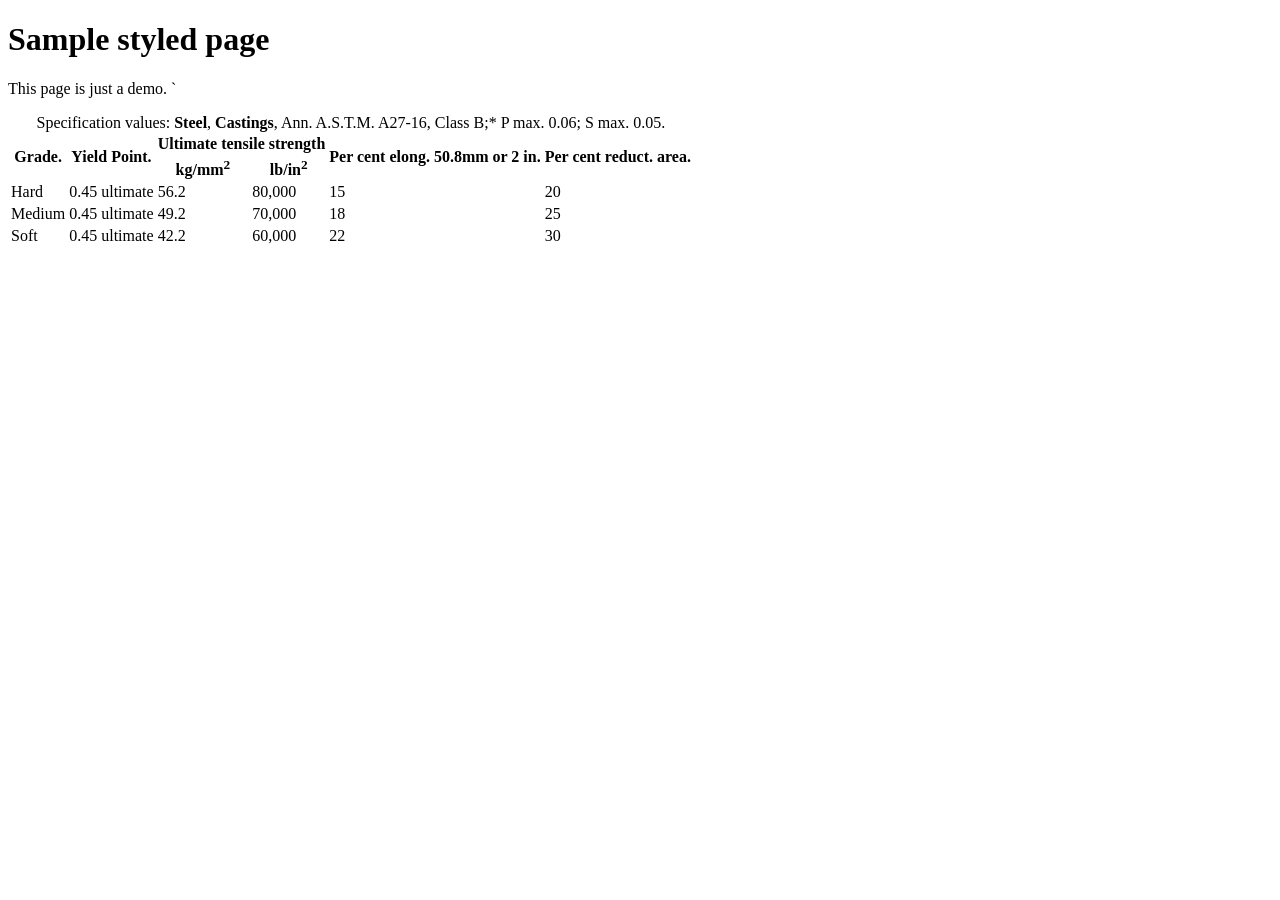
<file: html/sampleHTML5.html>
<!DOCTYPE html>
<html>
    <head>
        <title>Sample styled page</title>
        <style>
            body {
                background: none;
                color: black;
            }</style>
    </head>
    <body>
        <h1 onmouseover="bgChange(this.style.backgroundColor)">Sample styled page</h1>
        <p>This page is just a demo. `
        <table>
            <caption>Specification values: <b>Steel</b>, <b>Castings</b>, Ann. A.S.T.M. A27-16,
                Class B;* P max. 0.06; S max. 0.05.</caption>
            <tr>
                <th rowspan=2>Grade. 
                <th rowspan=2>Yield Point. 
                <th colspan=2>Ultimate tensile strength 
                <th rowspan=2>Per cent elong. 50.8mm or 2 in. 
                <th rowspan=2>Per cent reduct. area. 
            <tr>
                <th>kg/mm<sup>2</sup>
                <th>lb/in<sup>2</sup>
            <tr>
                <td>Hard 
                <td>0.45 ultimate
                <td>56.2
                <td>80,000 
                <td>15
                <td>20 
            <tr>
                <td>Medium 
                <td>0.45 ultimate 
                <td>49.2 
                <td>70,000 
                <td>18
                <td>25 
            <tr>
                <td>Soft
                <td>0.45 ultimate
                <td>42.2
                <td>60,000
                <td>22
                <td>30 
        </table>
        <script>
            function bgChange(bg) {
                document.body.style.background = bg;
            }
            let node = document.getElementsByTagName("td");
            var i;
            for (i = 0; i < node.length; i++) {
                node[i].addEventListener("mouseover", function (event) {
                    event.target.style.color = "orange";
                });
            }</script>
    </body>
</html>
</file>
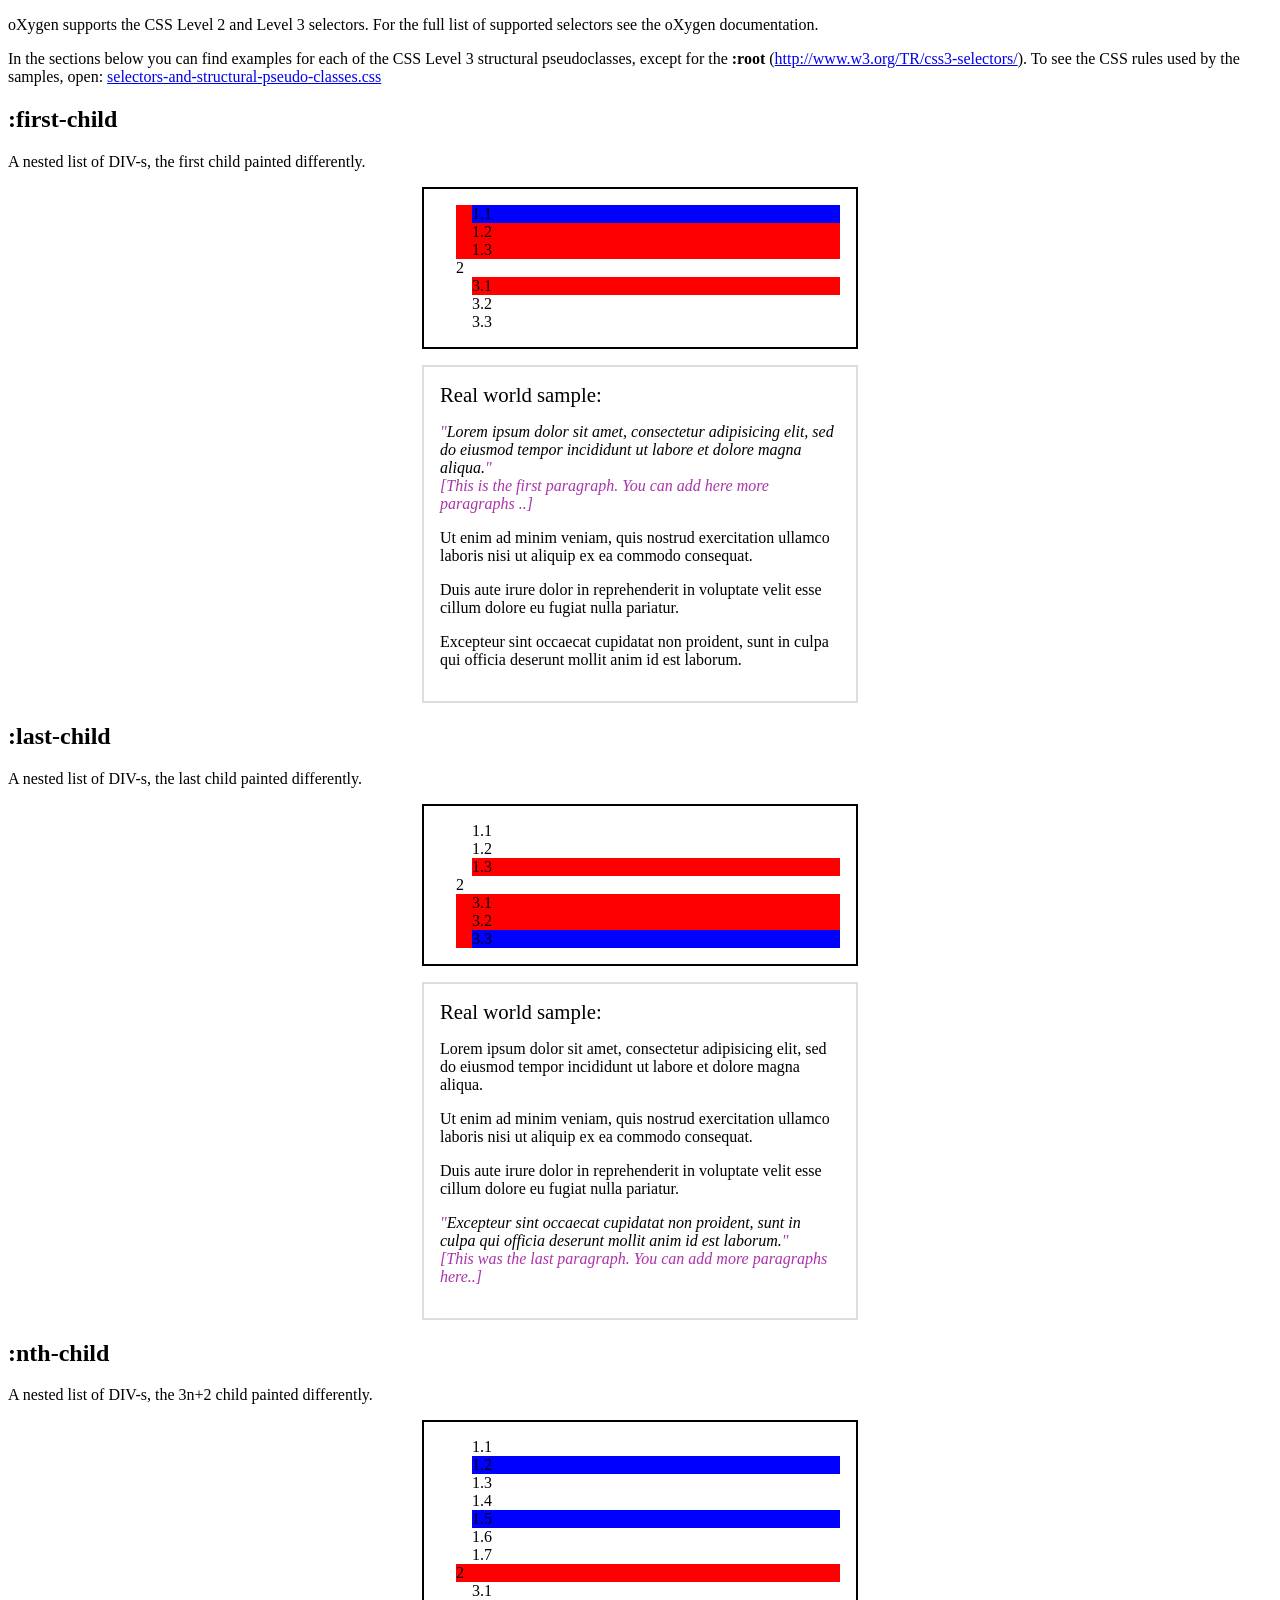
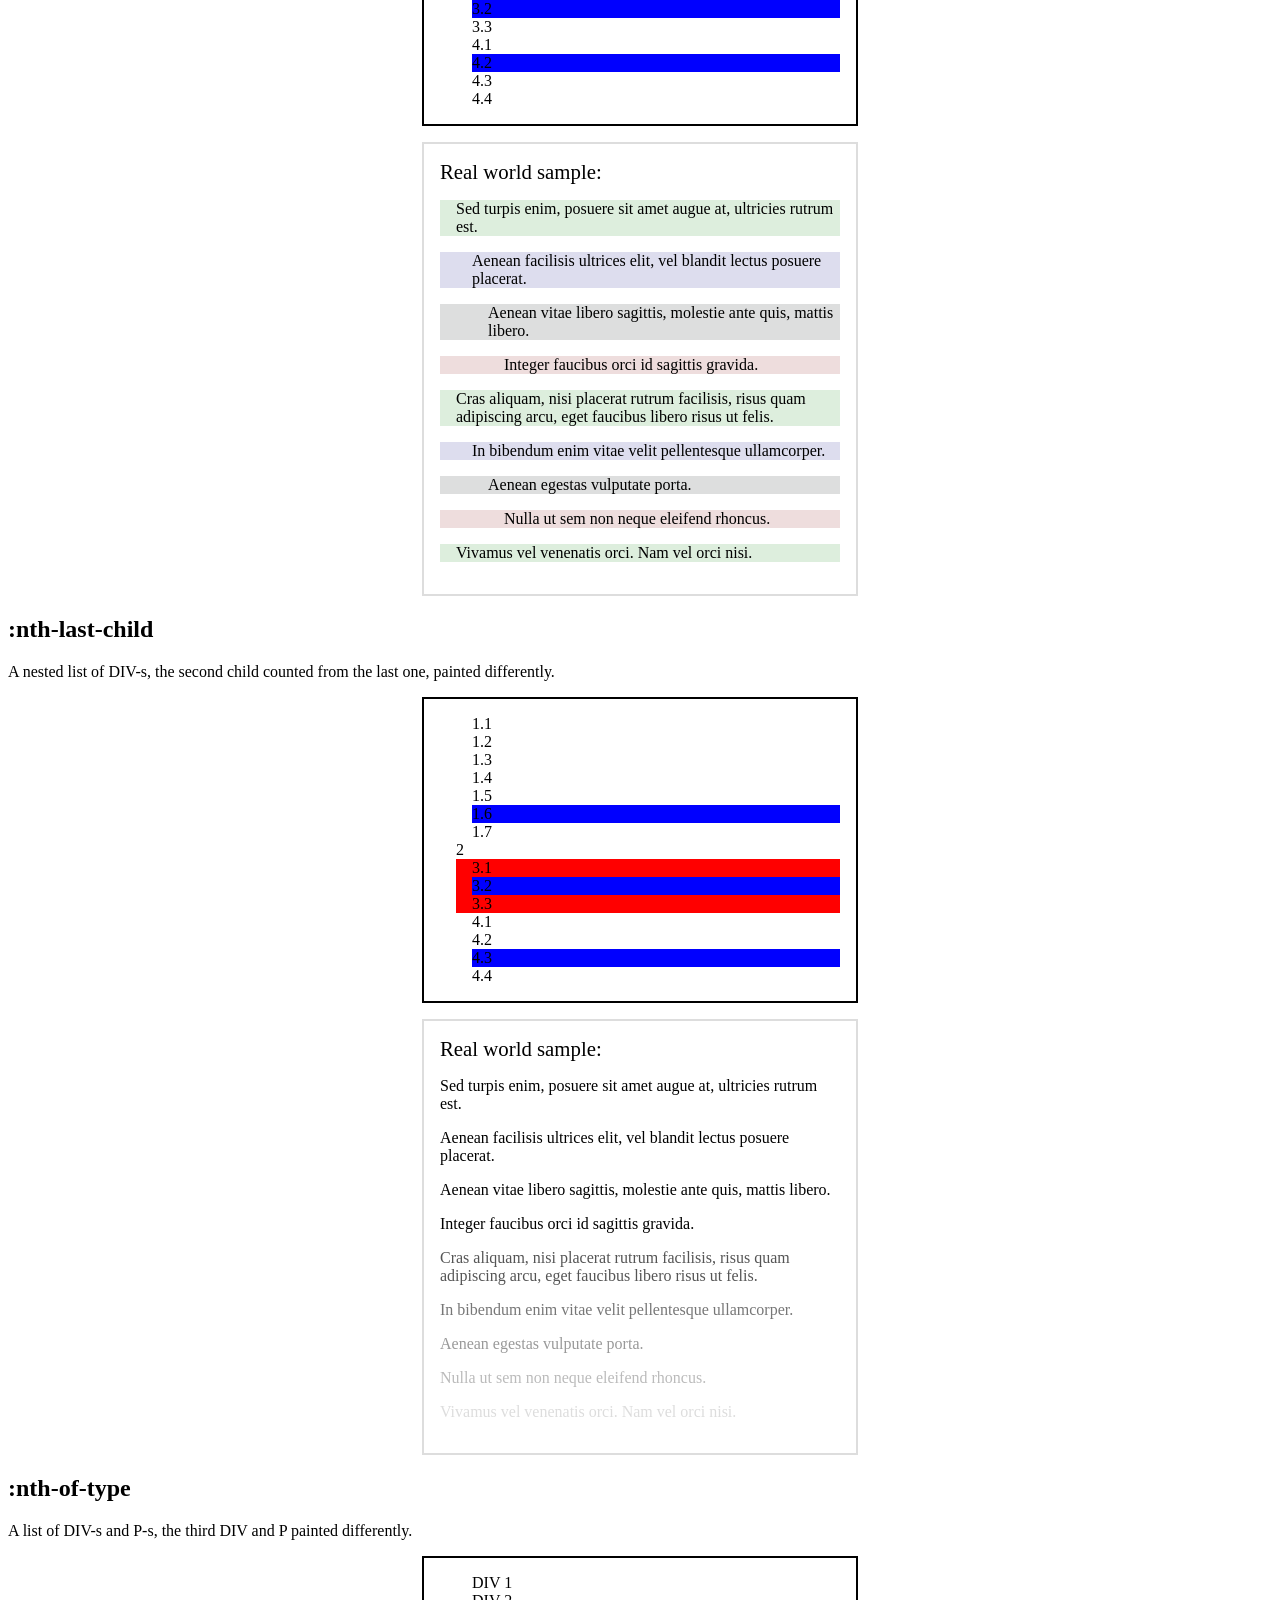
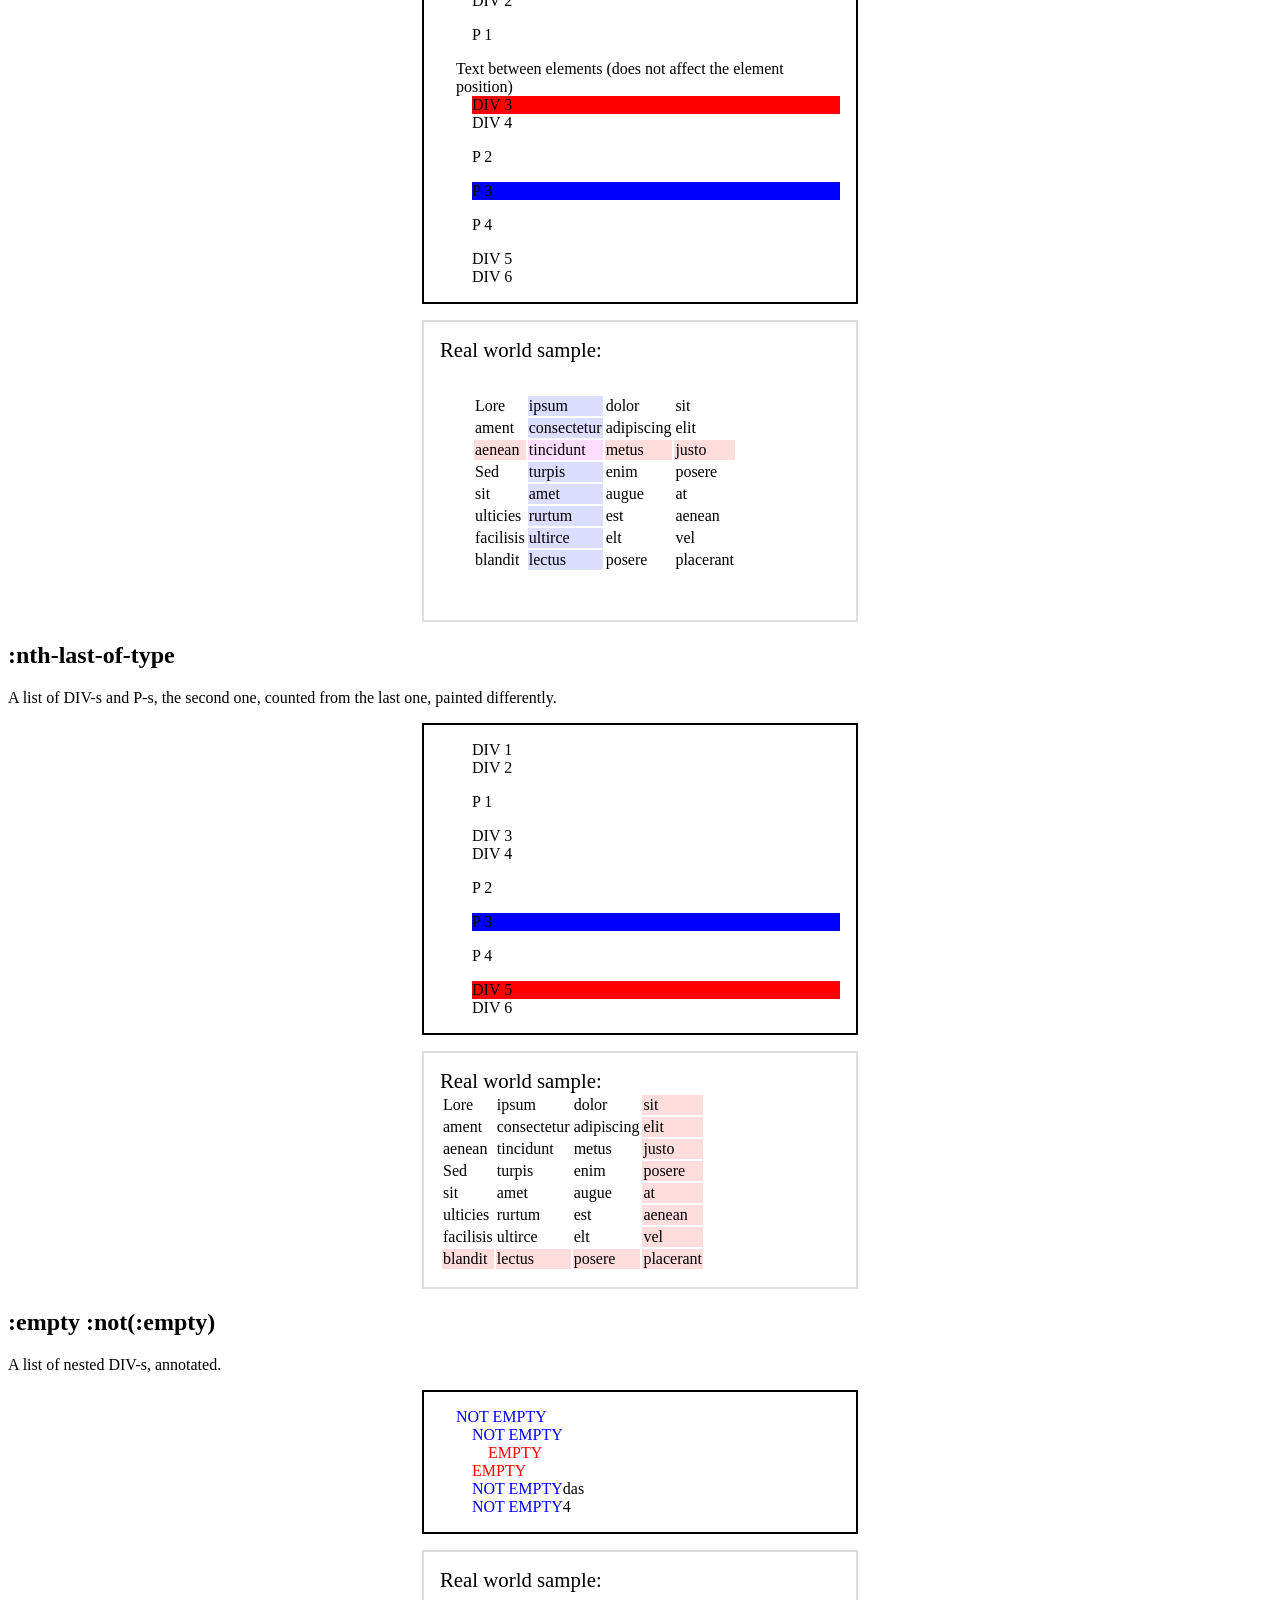
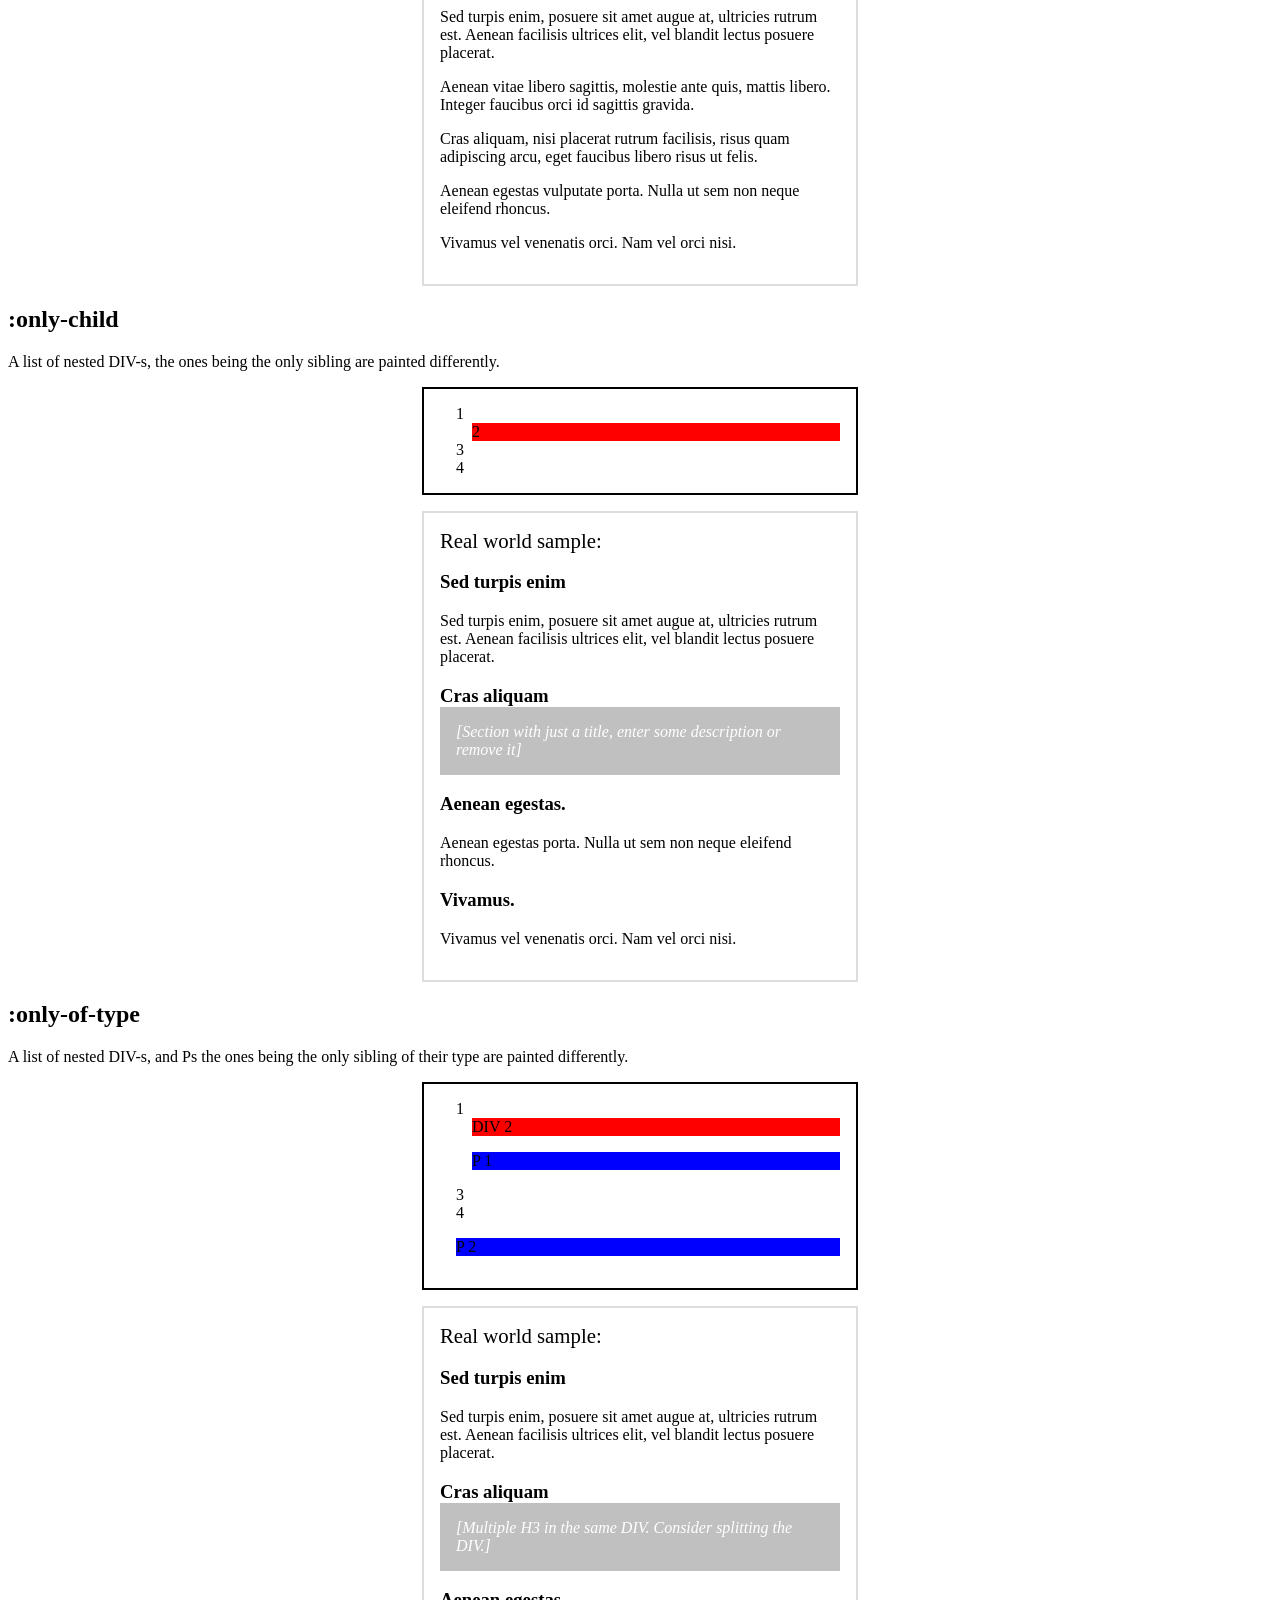
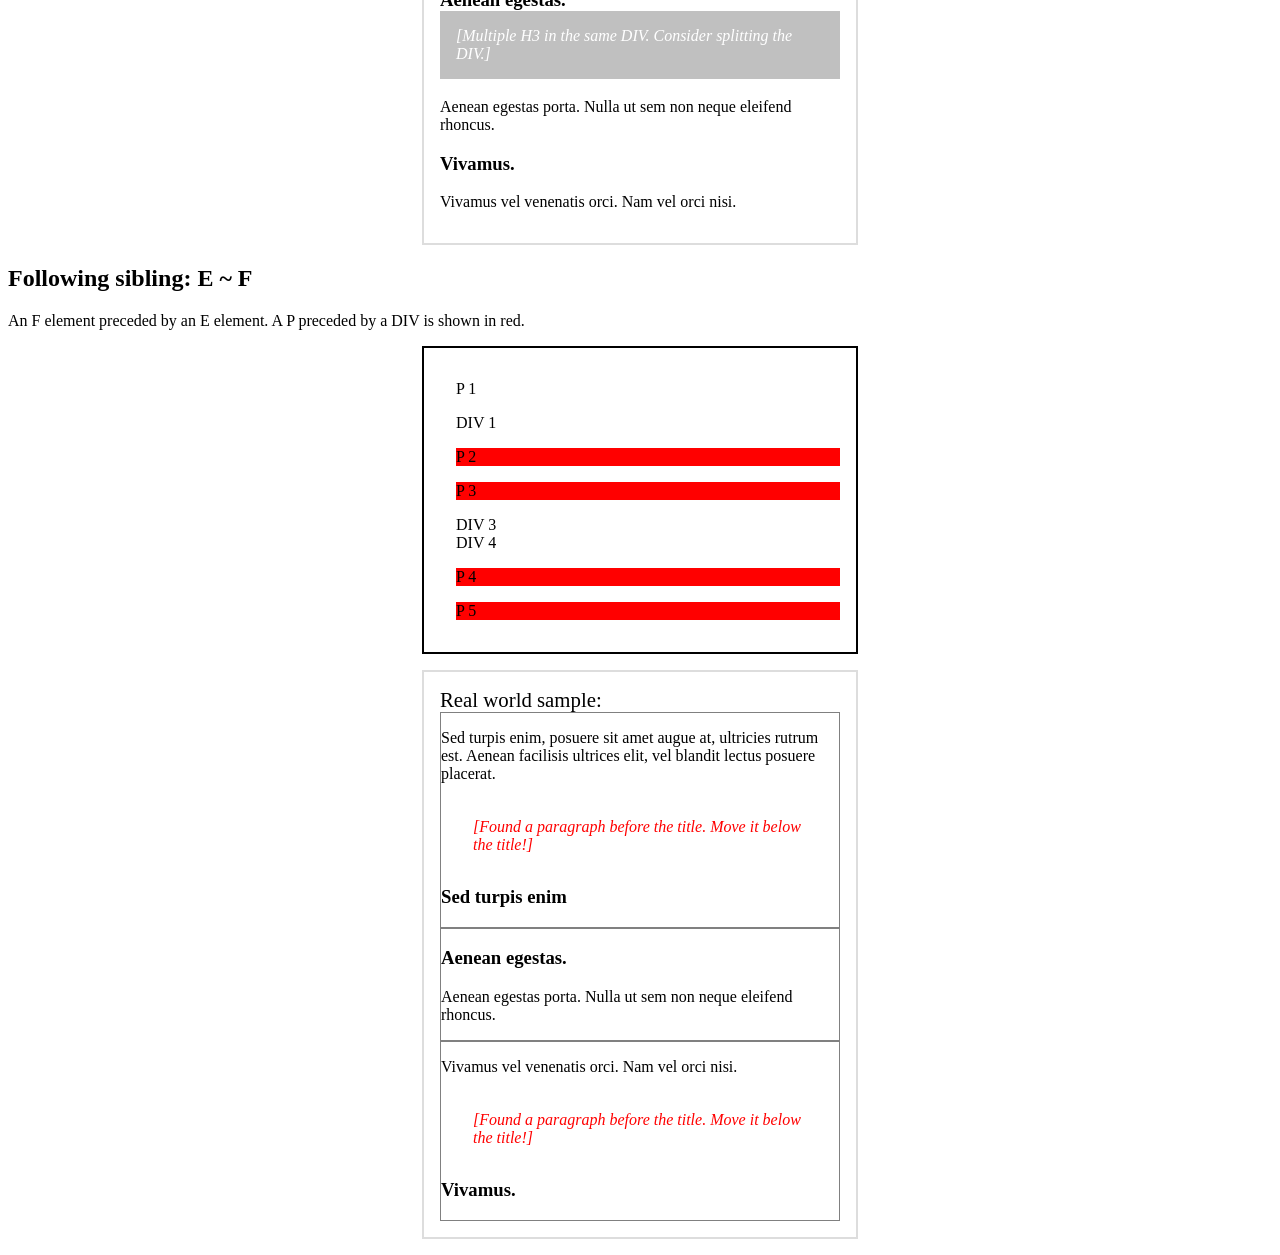
<file: css/css-author/CSS3-selectors-and-structural-pseudo-classes.html>
<?xml version="1.0" encoding="UTF-8"?>
<?xml-stylesheet type="text/css" href="CSS3-selectors-and-structural-pseudo-classes.css"?>
<!DOCTYPE html>
<html xmlns="http://www.w3.org/1999/xhtml">
    <head>
        <title>Showcase for the CSS Level 3 selectors and structural pseudo-classes supported in the
            Author visual mode.</title>
        <link rel="stylesheet" type="text/css" href="CSS3-selectors-and-structural-pseudo-classes.css" />
    </head>
    <body>
        <p>oXygen supports the CSS Level 2 and Level 3 selectors. For the full list of supported
            selectors see the oXygen documentation.</p>
        <p>In the sections below you can find examples for each of the CSS Level 3 structural
            pseudoclasses, except for the <b>:root</b> (<a
                href="http://www.w3.org/TR/css3-selectors/"
            >http://www.w3.org/TR/css3-selectors/</a>). To see the CSS rules used by the samples,
            open: <a href="selectors-and-structural-pseudo-classes.css">selectors-and-structural-pseudo-classes.css</a></p>
        <section id="first-child">
            <h1>:first-child</h1>
            <p>A nested list of DIV-s, the first child painted differently.</p>
            <div class="sample">
                <div>
                    <div>1.1</div>
                    <div>1.2</div>
                    <div>1.3</div>
                </div>
                <div>2</div>
                <div>
                    <div>3.1</div>
                    <div>3.2</div>
                    <div>3.3</div>
                </div>
            </div>
            <div class="rws">
                <p>Lorem ipsum dolor sit amet, consectetur adipisicing elit, sed do eiusmod tempor
                    incididunt ut labore et dolore magna aliqua.</p>
                <p>Ut enim ad minim veniam, quis nostrud exercitation ullamco laboris nisi ut
                    aliquip ex ea commodo consequat. </p>
                <p>Duis aute irure dolor in reprehenderit in voluptate velit esse cillum dolore eu
                    fugiat nulla pariatur. </p>
                <p>Excepteur sint occaecat cupidatat non proident, sunt in culpa qui officia
                    deserunt mollit anim id est laborum.</p>
            </div>
        </section>
        <section id="last-child">
            <h1>:last-child</h1>
            <p>A nested list of DIV-s, the last child painted differently.</p>
            <div class="sample">
                <div>
                    <div>1.1</div>
                    <div>1.2</div>
                    <div>1.3</div>
                </div>
                <div>2</div>
                <div>
                    <div>3.1</div>
                    <div>3.2</div>
                    <div>3.3</div>
                </div>
            </div>
            <div class="rws">
                <p>Lorem ipsum dolor sit amet, consectetur adipisicing elit, sed do eiusmod tempor
                    incididunt ut labore et dolore magna aliqua.</p>
                <p>Ut enim ad minim veniam, quis nostrud exercitation ullamco laboris nisi ut
                    aliquip ex ea commodo consequat. </p>
                <p>Duis aute irure dolor in reprehenderit in voluptate velit esse cillum dolore eu
                    fugiat nulla pariatur. </p>
                <p>Excepteur sint occaecat cupidatat non proident, sunt in culpa qui officia
                    deserunt mollit anim id est laborum.</p>
            </div>
        </section>
        <section id="nth-child">
            <h1>:nth-child</h1>
            <p>A nested list of DIV-s, the 3n+2 child painted differently.</p>
            <div class="sample">
                <div>
                    <div>1.1</div>
                    <div>1.2</div>
                    <div>1.3</div>
                    <div>1.4</div>
                    <div>1.5</div>
                    <div>1.6</div>
                    <div>1.7</div>
                </div>
                <div>2</div>
                <div>
                    <div>3.1</div>
                    <div>3.2</div>
                    <div>3.3</div>
                </div>
                <div>
                    <div>4.1</div>
                    <div>4.2</div>
                    <div>4.3</div>
                    <div>4.4</div>
                </div>
            </div>
            <div class="rws">
                <p>Sed turpis enim, posuere sit amet augue at, ultricies rutrum est. </p>
                <p>Aenean facilisis ultrices elit, vel blandit lectus posuere placerat. </p>
                <p>Aenean vitae libero sagittis, molestie ante quis, mattis libero. </p>
                <p>Integer faucibus orci id sagittis gravida.</p>
                <p>Cras aliquam, nisi placerat rutrum facilisis, risus quam adipiscing arcu, eget
                    faucibus libero risus ut felis. </p>
                <p>In bibendum enim vitae velit pellentesque ullamcorper. </p>
                <p>Aenean egestas vulputate porta. </p>
                <p>Nulla ut sem non neque eleifend rhoncus. </p>
                <p>Vivamus vel venenatis orci. Nam vel orci nisi. </p>
            </div>
        </section>
        <section id="nth-last-child">
            <h1>:nth-last-child</h1>
            <p>A nested list of DIV-s, the second child counted from the last one, painted
                differently.</p>
            <div class="sample">
                <div>
                    <div>1.1</div>
                    <div>1.2</div>
                    <div>1.3</div>
                    <div>1.4</div>
                    <div>1.5</div>
                    <div>1.6</div>
                    <div>1.7</div>
                </div>
                <div>2</div>
                <div>
                    <div>3.1</div>
                    <div>3.2</div>
                    <div>3.3</div>
                </div>
                <div>
                    <div>4.1</div>
                    <div>4.2</div>
                    <div>4.3</div>
                    <div>4.4</div>
                </div>
            </div>
            <div class="rws">
                <p>Sed turpis enim, posuere sit amet augue at, ultricies rutrum est. </p>
                <p>Aenean facilisis ultrices elit, vel blandit lectus posuere placerat. </p>
                <p>Aenean vitae libero sagittis, molestie ante quis, mattis libero. </p>
                <p>Integer faucibus orci id sagittis gravida.</p>
                <p>Cras aliquam, nisi placerat rutrum facilisis, risus quam adipiscing arcu, eget
                    faucibus libero risus ut felis. </p>
                <p>In bibendum enim vitae velit pellentesque ullamcorper. </p>
                <p>Aenean egestas vulputate porta. </p>
                <p>Nulla ut sem non neque eleifend rhoncus. </p>
                <p>Vivamus vel venenatis orci. Nam vel orci nisi. </p>
            </div>
        </section>
        <section id="nth-of-type">
            <h1>:nth-of-type</h1>
            <p>A list of DIV-s and P-s, the third DIV and P painted differently.</p>
            <div class="sample">
                <div>
                    <div>DIV 1</div>
                    <div>DIV 2</div>
                    <p>P 1</p> Text between elements (does not affect the element position) <div>DIV
                        3</div>
                    <div>DIV 4</div>
                    <p>P 2</p>
                    <p>P 3</p>
                    <p>P 4</p>
                    <div>DIV 5</div>
                    <div>DIV 6</div>
                </div>
            </div>
            <div class="rws">
                <table>
                    <tr><td>Lore</td><td>ipsum</td><td>dolor</td><td>sit</td></tr>
                    <tr><td>ament</td><td>consectetur</td><td>adipiscing</td><td>elit</td></tr>
                    <tr><td>aenean</td><td>tincidunt</td><td>metus</td><td>justo</td></tr>
                    <tr><td>Sed</td><td>turpis</td><td>enim</td><td>posere</td></tr>
                    <tr><td>sit</td><td>amet</td><td>augue</td><td>at</td></tr>
                    <tr><td>ulticies</td><td>rurtum</td><td>est</td><td>aenean</td></tr>
                    <tr><td>facilisis</td><td>ultirce</td><td>elt</td><td>vel </td></tr>
                    <tr><td>blandit</td><td>lectus</td><td>posere</td><td>placerant</td></tr>
                </table>
            </div>
        </section>
        <section id="nth-last-of-type">
            <h1>:nth-last-of-type</h1>
            <p>A list of DIV-s and P-s, the second one, counted from the last one, painted
                differently.</p>
            <div class="sample">
                <div>
                    <div>DIV 1</div>
                    <div>DIV 2</div>
                    <p>P 1</p>
                    <div>DIV 3</div>
                    <div>DIV 4</div>
                    <p>P 2</p>
                    <p>P 3</p>
                    <p>P 4</p>
                    <div>DIV 5</div> 
                    <div>DIV 6</div>
                </div>
            </div>
            <div class="rws">
                <table>
                    <tr>
                        <td>Lore</td>
                        <td>ipsum</td>
                        <td>dolor</td>
                        <td>sit</td>
                    </tr>
                    <tr>
                        <td>ament</td>
                        <td>consectetur</td>
                        <td>adipiscing</td>
                        <td>elit</td>
                    </tr>
                    <tr>
                        <td>aenean</td>
                        <td>tincidunt</td>
                        <td>metus</td>
                        <td>justo</td>
                    </tr>
                    <tr>
                        <td>Sed</td>
                        <td>turpis</td>
                        <td>enim</td>
                        <td>posere</td>
                    </tr>
                    <tr>
                        <td>sit</td>
                        <td>amet</td>
                        <td>augue</td>
                        <td>at</td>
                    </tr>
                    <tr>
                        <td>ulticies</td>
                        <td>rurtum</td>
                        <td>est</td>
                        <td>aenean</td>
                    </tr>
                    <tr>
                        <td>facilisis</td>
                        <td>ultirce</td>
                        <td>elt</td>
                        <td>vel </td>
                    </tr>
                    <tr>
                        <td>blandit</td>
                        <td>lectus</td>
                        <td>posere</td>
                        <td>placerant</td>
                    </tr>
                </table>
            </div>
        </section>
        <section id="empty">
            <h1>:empty :not(:empty)</h1>
            <p>A list of nested DIV-s, annotated.</p>
            <div class="sample">
                <div>
                    <div>
                        <div></div>
                    </div>
                    <div><!-- --></div>
                    <div>das</div>
                    <div>4</div>
                </div>
            </div>
            <div class="rws">
                <p>Sed turpis enim, posuere sit amet augue at, ultricies rutrum est. Aenean
                    facilisis ultrices elit, vel blandit lectus posuere placerat. </p>
                <p>Aenean vitae libero sagittis, molestie ante quis, mattis libero. Integer faucibus
                    orci id sagittis gravida.</p>
                <p/>
                <p>Cras aliquam, nisi placerat rutrum facilisis, risus quam adipiscing arcu, eget
                    faucibus libero risus ut felis. </p>
                <p/>
                <p>Aenean egestas vulputate porta. Nulla ut sem non neque eleifend rhoncus. </p>
                <p>Vivamus vel venenatis orci. Nam vel orci nisi.</p>
            </div>
        </section>
        <section id="only-child">
            <h1>:only-child</h1>
            <p>A list of nested DIV-s, the ones being the only sibling are painted differently.</p>
            <div class="sample">
                <div>1</div>
                <div>
                    <div>2</div>
                </div>
                <div>3</div>
                <div>4</div>
            </div>
            <div class="rws">
                <div>
                    <h3>Sed turpis enim</h3>
                    <p>Sed turpis enim, posuere sit amet augue at, ultricies rutrum est. Aenean
                        facilisis ultrices elit, vel blandit lectus posuere placerat.</p>
                </div>
                <div>
                    <h3>Cras aliquam</h3>
                </div>
                <div>
                    <h3>Aenean egestas.</h3>
                    <p>Aenean egestas porta. Nulla ut sem non neque eleifend rhoncus.</p>
                </div>
                <div>
                    <h3>Vivamus.</h3>
                    <p>Vivamus vel venenatis orci. Nam vel orci nisi.</p>                    
                </div>
            </div>            
        </section>
        <section id="only-of-type">
            <h1>:only-of-type</h1>
            <p>A list of nested DIV-s, and Ps the ones being the only sibling of their type are
                painted differently.</p>
            <div class="sample">
                <div>1</div>
                <div>
                    <div>DIV 2</div>
                    <p>P 1</p>
                </div>
                <div>3</div>
                <div>4</div>
                <p>P 2</p>
            </div>
            <div class="rws">
                <div>
                    <h3>Sed turpis enim</h3>
                    <p>Sed turpis enim, posuere sit amet augue at, ultricies rutrum est. Aenean
                        facilisis ultrices elit, vel blandit lectus posuere placerat.</p>
                </div>
                <div>
                    <h3>Cras aliquam</h3>
                    <h3>Aenean egestas.</h3>
                    <p>Aenean egestas porta. Nulla ut sem non neque eleifend rhoncus.</p>
                </div>
                <div>
                    <h3>Vivamus.</h3>
                    <p>Vivamus vel venenatis orci. Nam vel orci nisi.</p>                    
                </div>
            </div>            
        </section>
        <section id="following-sibling">
            <h1>Following sibling: E ~ F</h1>
            <p>An F element preceded by an E element. A P preceded by a DIV is shown in red.</p>
            <div class="sample">
                <p>P 1</p>
                <div>DIV 1</div>
                <p>P 2</p>
                <p>P 3</p>
                <div>DIV 3</div>
                <div>DIV 4</div>
                <p>P 4</p>
                <p>P 5</p>
            </div>
            <div class="rws">
                <div>
                    <p>Sed turpis enim, posuere sit amet augue at, ultricies rutrum est. Aenean
                        facilisis ultrices elit, vel blandit lectus posuere placerat.</p>
                    <h3>Sed turpis enim</h3>
                </div>
                <div>
                    <h3>Aenean egestas.</h3>
                    <p>Aenean egestas porta. Nulla ut sem non neque eleifend rhoncus.</p>
                </div>
                <div>
                    <p>Vivamus vel venenatis orci. Nam vel orci nisi.</p>                    
                    <h3>Vivamus.</h3>
                </div>
            </div>             
        </section>
        
    </body>
</html>
</file>
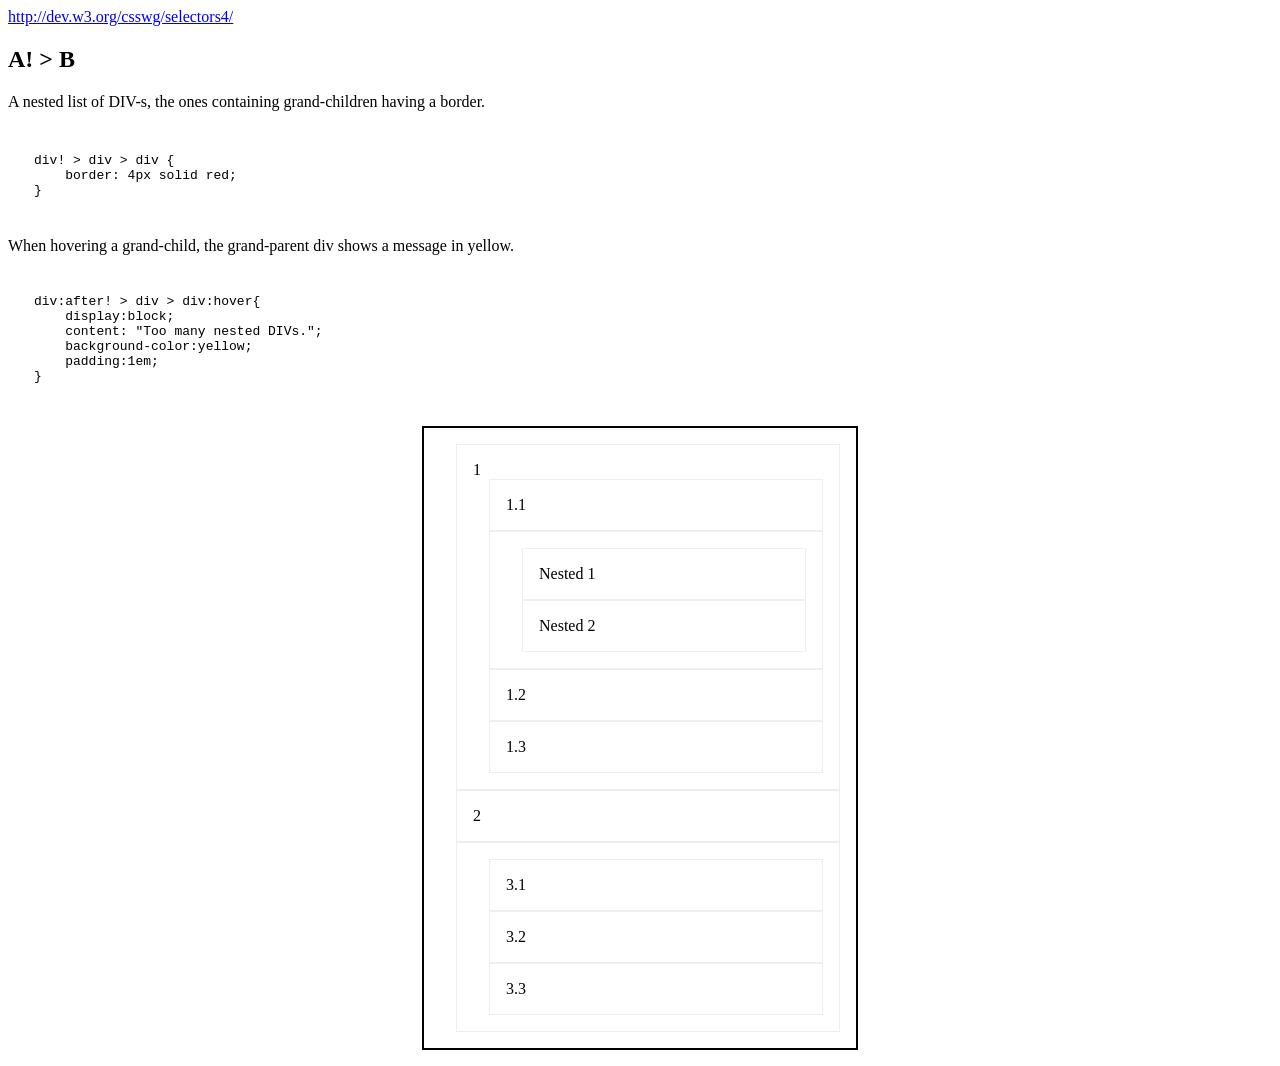
<file: css/css-author/CSS4-subject-selectors.html>
<?xml version="1.0" encoding="UTF-8"?>
<?xml-stylesheet type="text/css" href="CSS4-subject-selectors.css"?>
<!DOCTYPE html>
<html xmlns="http://www.w3.org/1999/xhtml">
    <head>
        <title>Showcase for the subject-selector defined in CSS Level 4</title>
        <link rel="stylesheet" type="text/css" href="CSS4-subject-selectors.css" />
    </head>
    <body><a href="http://dev.w3.org/csswg/selectors4/"
            >http://dev.w3.org/csswg/selectors4/</a><section id="subject"><h1>A! > B</h1><p>A nested
                list of DIV-s, the ones containing grand-children having a
            border.</p><pre>div! > div > div {
    border: 4px solid red;
}</pre>When hovering a
            grand-child, the grand-parent div shows a message in
                yellow.<pre>div:after! > div > div:hover{
    display:block;
    content: "Too many nested DIVs.";
    background-color:yellow;
    padding:1em;
}</pre><div
                class="sample">
                <div>1
                    <div>1.1</div><div>
                        <div>Nested 1</div>
                        <div>Nested 2</div>
                    </div><div>1.2</div><div>1.3</div></div><div>2</div><div>
                    <div>3.1</div>
                    <div>3.2</div>
                    <div>3.3</div>
                </div></div></section></body>
</html>
</file>
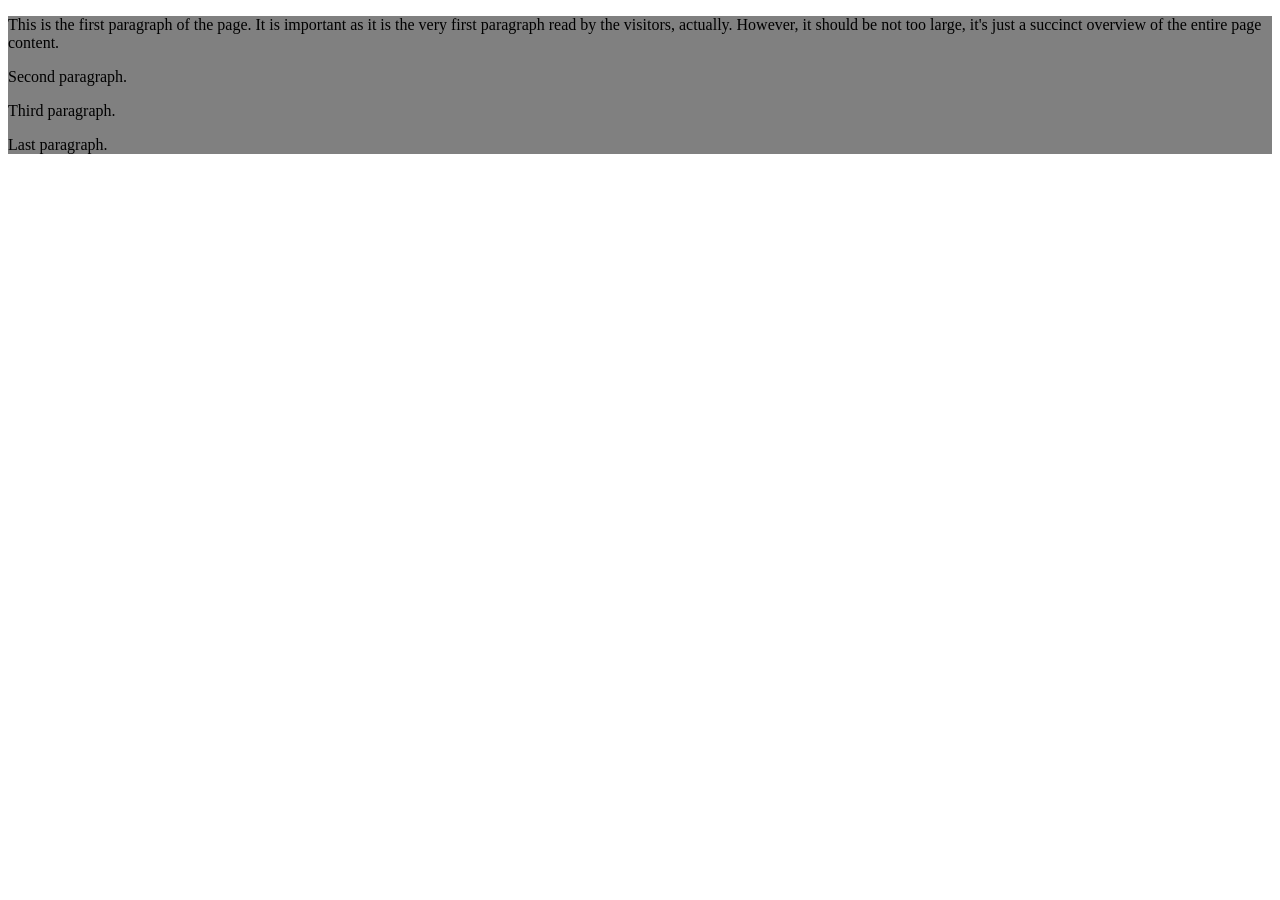
<file: html/schematron/bad.html>
<!DOCTYPE html>
<html>
    <head>
        <style>
			div {background:gray}
		</style>
        <title>
            Cute title
        </title>
        
    <body class=stnd-body>
        <div class=stnd-top>
            <!-- Top component -->
        </div>
        <div class=second-div>
            <p>
                This is the first paragraph of the page. 
                It is important as it is the very first paragraph read by the visitors, actually. 
                However, it should be not too large, it's just a succinct overview of the entire page content.
            <p>
                Second paragraph.
            <p>
                Third paragraph.
            <p>
                Last paragraph.
        </div>
</html>
</file>
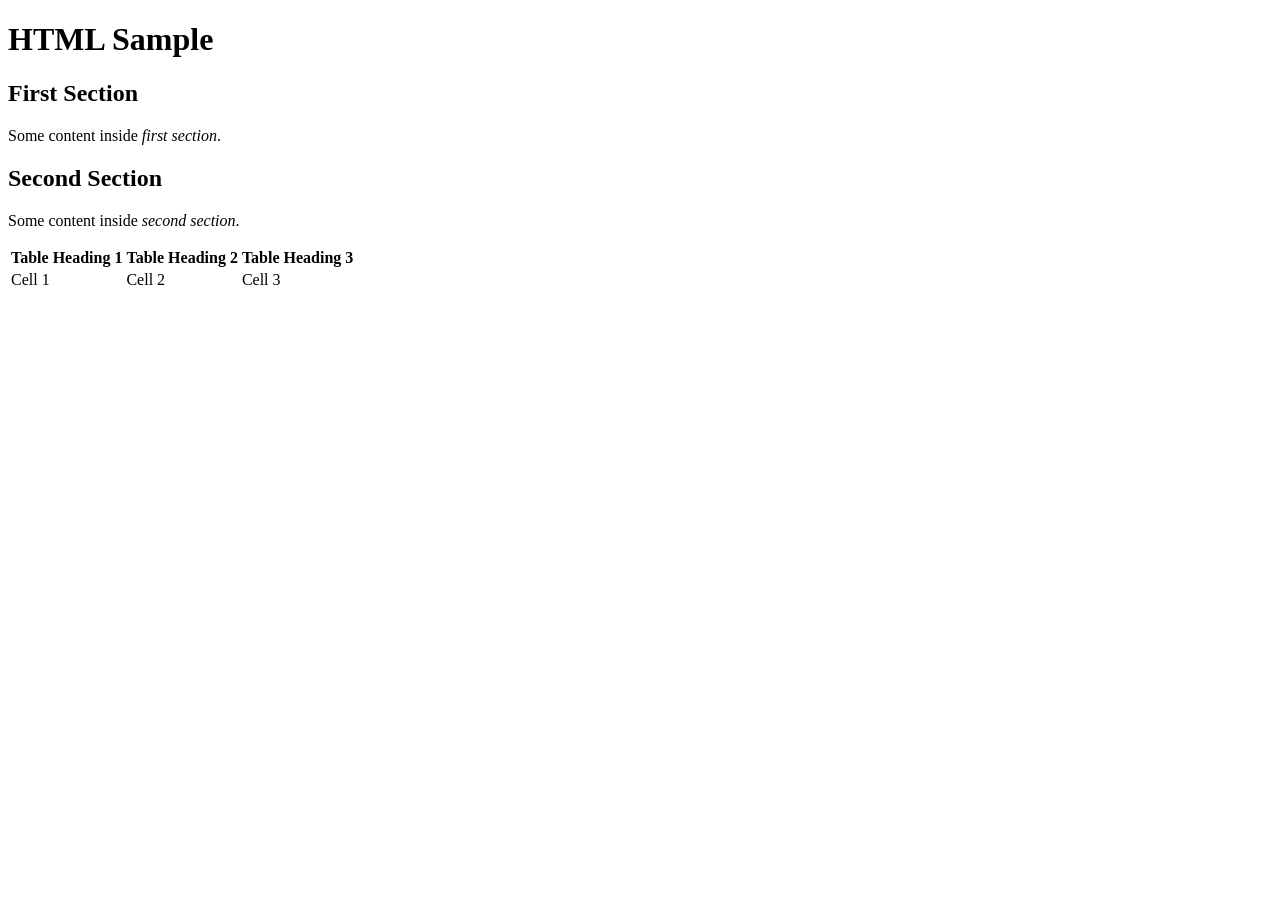
<file: dita-dynamic-conversions/html/topics/htmlToReference.html>
<!DOCTYPE html>
<html>
    <head>
        <title>sample</title>
    </head>
    <body>
        <h1>HTML Sample</h1>
        <h2>First Section</h2>
        <p>Some content inside <i>first section</i>.</p>
        <h2>Second Section</h2>
        <p id="para_id">Some content inside <i>second section</i>.</p>
        <table id="table">
            <tr>
                <th>Table Heading 1</th>
                <th>Table Heading 2</th>
                <th>Table Heading 3</th>
            </tr>
            <tr>
                <td>Cell 1</td>
                <td>Cell 2</td>
                <td>Cell 3</td>
            </tr>
        </table>
    </body>
</html>
</file>
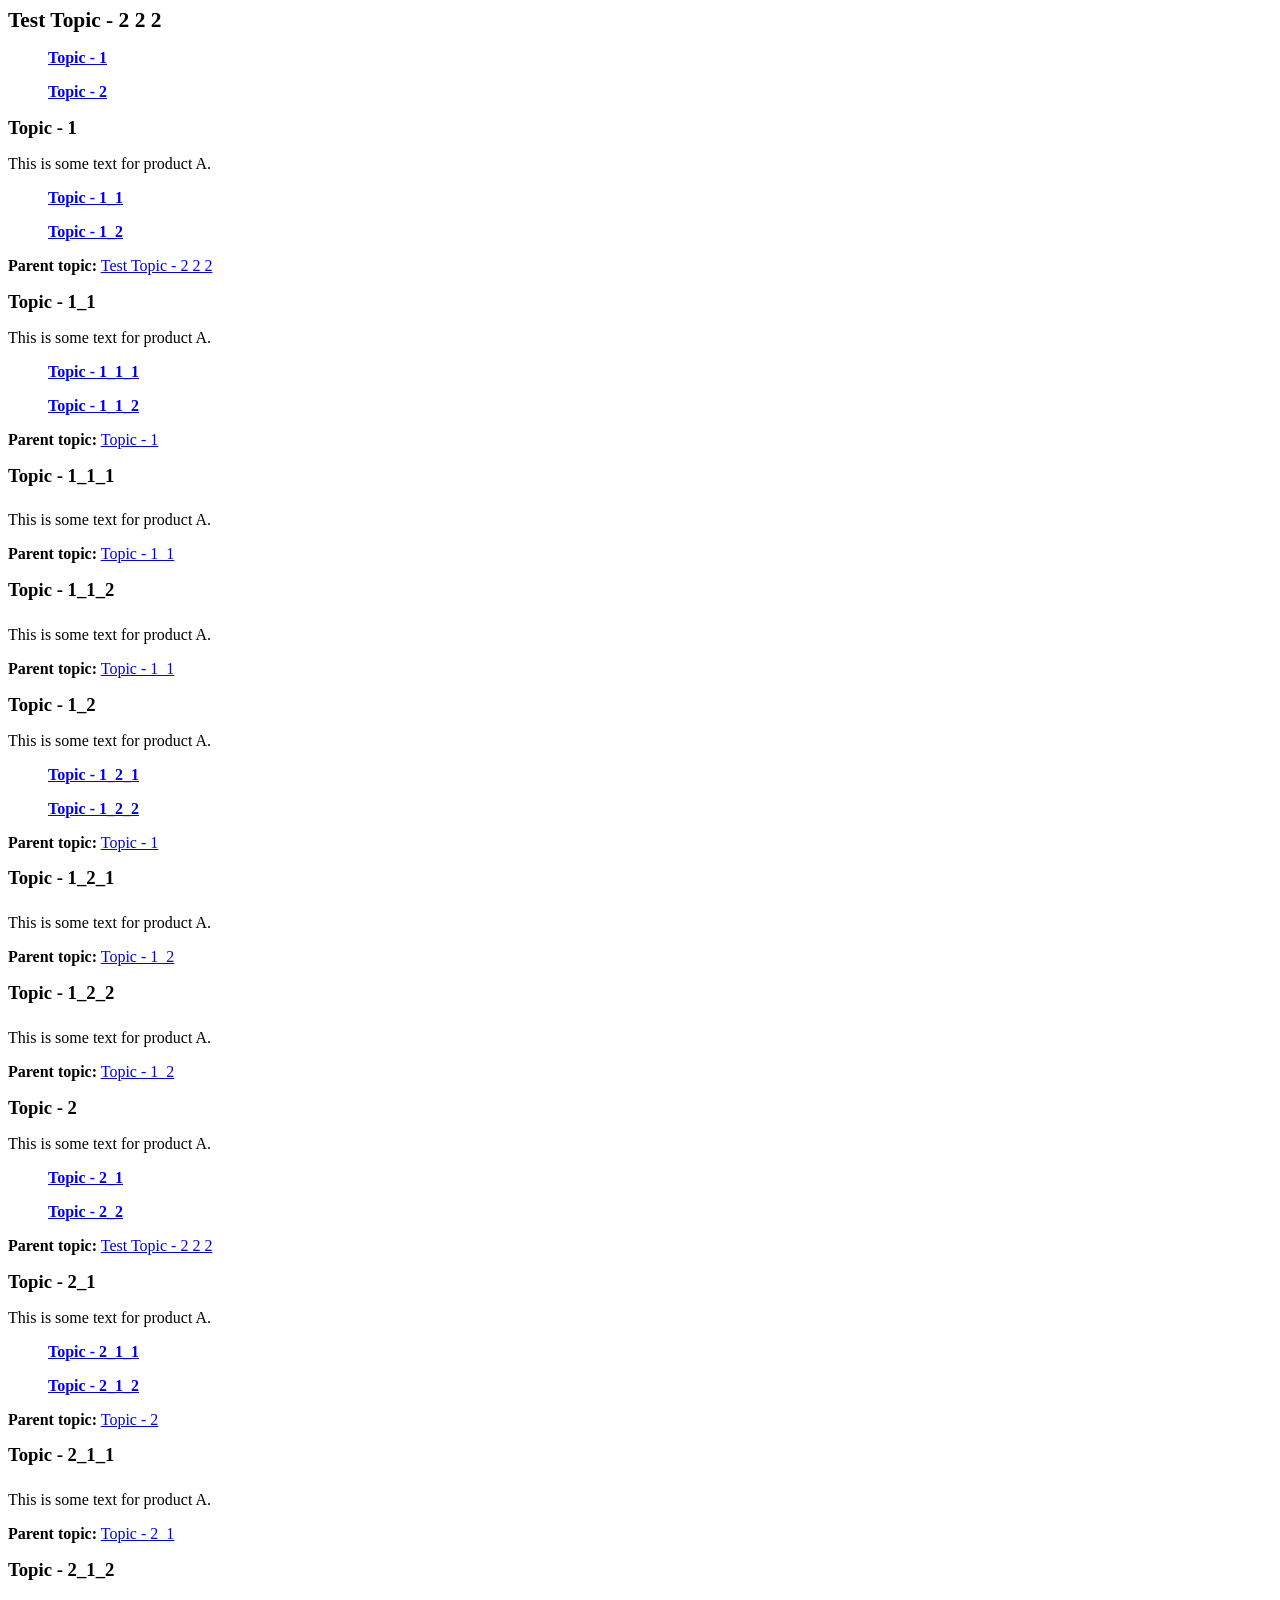
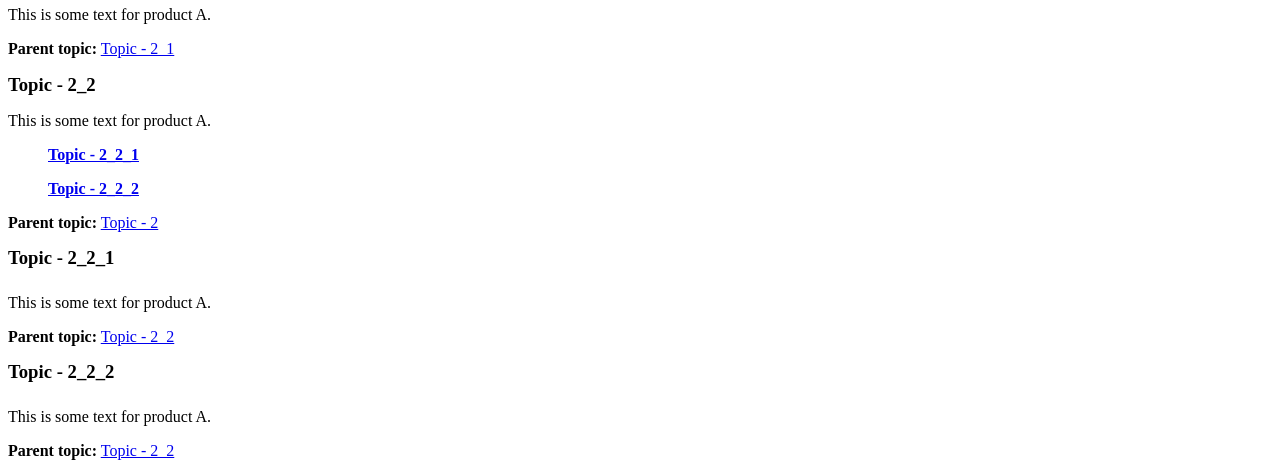
<file: dita/3903/out/html5/topic.html>
<!DOCTYPE html
  SYSTEM "about:legacy-compat">
<html lang="en"><head><meta charset="UTF-8"><meta name="DC.rights.owner" content="(C) Copyright 2023"><meta name="copyright" content="(C) Copyright 2023"><meta name="generator" content="DITA-OT"><meta name="DC.type" content="topic"><meta name="DC.relation" scheme="URI" content="topic.html#id_1"><meta name="DC.relation" scheme="URI" content="topic.html#id_2"><meta name="DC.format" content="HTML5"><meta name="DC.identifier" content="root_topic_id"><title>Test Topic - 2 2 2</title><link rel="stylesheet" type="text/css" href="commonltr.css"></head><body id="root_topic_id"><main role="main"><article role="article" aria-labelledby="ariaid-title1">
  <h1 class="title topictitle1" id="ariaid-title1">Test Topic - 2 2 2</h1>
  <nav role="navigation" class="related-links"><ul class="ullinks"><li class="link ulchildlink"><strong><a href="topic.html#id_1">Topic - 1</a></strong><br></li><li class="link ulchildlink"><strong><a href="topic.html#id_2">Topic - 2</a></strong><br></li></ul></nav><article class="topic nested1" aria-labelledby="ariaid-title2" id="id_1">
    <h2 class="title topictitle2" id="ariaid-title2">Topic - 1</h2>
    <div class="body">
      <p class="p">This is some text for product A.</p>
      
    </div>
    <nav role="navigation" class="related-links"><ul class="ullinks"><li class="link ulchildlink"><strong><a href="topic.html#id_1_1">Topic - 1_1</a></strong><br></li><li class="link ulchildlink"><strong><a href="topic.html#id_1_2">Topic - 1_2</a></strong><br></li></ul><div class="familylinks"><div class="parentlink"><strong>Parent topic:</strong> <a class="link" href="topic.html">Test Topic - 2 2 2</a></div></div></nav><article class="topic nested2" aria-labelledby="ariaid-title3" id="id_1_1">
      <h3 class="title topictitle3" id="ariaid-title3">Topic - 1_1</h3>
      <div class="body">
        <p class="p">This is some text for product A.</p>
        
      </div>
      <nav role="navigation" class="related-links"><ul class="ullinks"><li class="link ulchildlink"><strong><a href="topic.html#id_1_1_1">Topic - 1_1_1</a></strong><br></li><li class="link ulchildlink"><strong><a href="topic.html#id_1_1_2">Topic - 1_1_2</a></strong><br></li></ul><div class="familylinks"><div class="parentlink"><strong>Parent topic:</strong> <a class="link" href="topic.html#id_1">Topic - 1</a></div></div></nav><article class="topic nested3" aria-labelledby="ariaid-title4" id="id_1_1_1">
        <h4 class="title topictitle4" id="ariaid-title4">Topic - 1_1_1</h4>
        <div class="body">
          <p class="p">This is some text for product A.</p>
          
        </div>
      <nav role="navigation" class="related-links"><div class="familylinks"><div class="parentlink"><strong>Parent topic:</strong> <a class="link" href="topic.html#id_1_1">Topic - 1_1</a></div></div></nav></article>
      <article class="topic nested3" aria-labelledby="ariaid-title5" id="id_1_1_2">
        <h4 class="title topictitle4" id="ariaid-title5">Topic - 1_1_2</h4>
        <div class="body">
          <p class="p">This is some text for product A.</p>
          
        </div>
      <nav role="navigation" class="related-links"><div class="familylinks"><div class="parentlink"><strong>Parent topic:</strong> <a class="link" href="topic.html#id_1_1">Topic - 1_1</a></div></div></nav></article>
    </article>
    <article class="topic nested2" aria-labelledby="ariaid-title6" id="id_1_2">
      <h3 class="title topictitle3" id="ariaid-title6">Topic - 1_2</h3>
      <div class="body">
        <p class="p">This is some text for product A.</p>
        
      </div>
      <nav role="navigation" class="related-links"><ul class="ullinks"><li class="link ulchildlink"><strong><a href="topic.html#id_1_2_1">Topic - 1_2_1</a></strong><br></li><li class="link ulchildlink"><strong><a href="topic.html#id_1_2_2">Topic - 1_2_2</a></strong><br></li></ul><div class="familylinks"><div class="parentlink"><strong>Parent topic:</strong> <a class="link" href="topic.html#id_1">Topic - 1</a></div></div></nav><article class="topic nested3" aria-labelledby="ariaid-title7" id="id_1_2_1">
        <h4 class="title topictitle4" id="ariaid-title7">Topic - 1_2_1</h4>
        <div class="body">
          <p class="p">This is some text for product A.</p>
          
        </div>
      <nav role="navigation" class="related-links"><div class="familylinks"><div class="parentlink"><strong>Parent topic:</strong> <a class="link" href="topic.html#id_1_2">Topic - 1_2</a></div></div></nav></article>
      <article class="topic nested3" aria-labelledby="ariaid-title8" id="id_1_2_2">
        <h4 class="title topictitle4" id="ariaid-title8">Topic - 1_2_2</h4>
        <div class="body">
          <p class="p">This is some text for product A.</p>
          
        </div>
      <nav role="navigation" class="related-links"><div class="familylinks"><div class="parentlink"><strong>Parent topic:</strong> <a class="link" href="topic.html#id_1_2">Topic - 1_2</a></div></div></nav></article>
    </article>
  </article>
  <article class="topic nested1" aria-labelledby="ariaid-title9" id="id_2">
    <h2 class="title topictitle2" id="ariaid-title9">Topic - 2</h2>
    <div class="body">
      <p class="p">This is some text for product A.</p>
      
    </div>
    <nav role="navigation" class="related-links"><ul class="ullinks"><li class="link ulchildlink"><strong><a href="topic.html#id_2_1">Topic - 2_1</a></strong><br></li><li class="link ulchildlink"><strong><a href="topic.html#id_2_2">Topic - 2_2</a></strong><br></li></ul><div class="familylinks"><div class="parentlink"><strong>Parent topic:</strong> <a class="link" href="topic.html">Test Topic - 2 2 2</a></div></div></nav><article class="topic nested2" aria-labelledby="ariaid-title10" id="id_2_1">
      <h3 class="title topictitle3" id="ariaid-title10">Topic - 2_1</h3>
      <div class="body">
        <p class="p">This is some text for product A.</p>
        
      </div>
      <nav role="navigation" class="related-links"><ul class="ullinks"><li class="link ulchildlink"><strong><a href="topic.html#id_2_1_1">Topic - 2_1_1</a></strong><br></li><li class="link ulchildlink"><strong><a href="topic.html#id_2_1_2">Topic - 2_1_2</a></strong><br></li></ul><div class="familylinks"><div class="parentlink"><strong>Parent topic:</strong> <a class="link" href="topic.html#id_2">Topic - 2</a></div></div></nav><article class="topic nested3" aria-labelledby="ariaid-title11" id="id_2_1_1">
        <h4 class="title topictitle4" id="ariaid-title11">Topic - 2_1_1</h4>
        <div class="body">
          <p class="p">This is some text for product A.</p>
          
        </div>
      <nav role="navigation" class="related-links"><div class="familylinks"><div class="parentlink"><strong>Parent topic:</strong> <a class="link" href="topic.html#id_2_1">Topic - 2_1</a></div></div></nav></article>
      <article class="topic nested3" aria-labelledby="ariaid-title12" id="id_2_1_2">
        <h4 class="title topictitle4" id="ariaid-title12">Topic - 2_1_2</h4>
        <div class="body">
          <p class="p">This is some text for product A.</p>
          
        </div>
      <nav role="navigation" class="related-links"><div class="familylinks"><div class="parentlink"><strong>Parent topic:</strong> <a class="link" href="topic.html#id_2_1">Topic - 2_1</a></div></div></nav></article>
    </article>
    <article class="topic nested2" aria-labelledby="ariaid-title13" id="id_2_2">
      <h3 class="title topictitle3" id="ariaid-title13">Topic - 2_2</h3>
      <div class="body">
        <p class="p">This is some text for product A.</p>
        
      </div>
      <nav role="navigation" class="related-links"><ul class="ullinks"><li class="link ulchildlink"><strong><a href="topic.html#id_2_2_1">Topic - 2_2_1</a></strong><br></li><li class="link ulchildlink"><strong><a href="topic.html#id_2_2_2">Topic - 2_2_2</a></strong><br></li></ul><div class="familylinks"><div class="parentlink"><strong>Parent topic:</strong> <a class="link" href="topic.html#id_2">Topic - 2</a></div></div></nav><article class="topic nested3" aria-labelledby="ariaid-title14" id="id_2_2_1">
        <h4 class="title topictitle4" id="ariaid-title14">Topic - 2_2_1</h4>
        <div class="body">
          <p class="p">This is some text for product A.</p>
          
        </div>
      <nav role="navigation" class="related-links"><div class="familylinks"><div class="parentlink"><strong>Parent topic:</strong> <a class="link" href="topic.html#id_2_2">Topic - 2_2</a></div></div></nav></article>
      <article class="topic nested3" aria-labelledby="ariaid-title15" id="id_2_2_2">
        <h4 class="title topictitle4" id="ariaid-title15">Topic - 2_2_2</h4>
        <div class="body">
          <p class="p">This is some text for product A.</p>
          
        </div>
      <nav role="navigation" class="related-links"><div class="familylinks"><div class="parentlink"><strong>Parent topic:</strong> <a class="link" href="topic.html#id_2_2">Topic - 2_2</a></div></div></nav></article>
    </article>
  </article>
</article></main></body></html>
</file>
<file: css/css-author/CSS3-selectors-and-structural-pseudo-classes.css>
.sample {
    width: 400px;
    border: 2px solid black;
    margin:1em auto;
    padding:1em;
}
.sample div, 
.sample p{
    margin-left: 1em;
}

.rws {
    width: 400px;
    border: 2px solid #DDDDDD;
    margin:1em auto;
    padding: 1em;   
}
.rws:before {
    content: "Real world sample:";
    display:block;
    font-size:1.3em;
}

/*
=====================================================
  :first-child
  
*/
#first-child .sample div:first-child{
    background-color:red;
}
#first-child .sample div:first-child div:first-child{
    background-color:blue;
}
#first-child .rws p:first-child{
    font-style:italic;
}
#first-child .rws p:first-child:before{
    content: "\"";
    color:#AA33AA;
    background-color:inherit;
}
#first-child .rws p:first-child:after{
    content: "\" \A[This is the first paragraph. You can add here more paragraphs ..]";
    white-space:pre-wrap;
    margin:1em auto;
    color:#AA33AA;
    background-color:inherit;
}



/*
=====================================================
  :last-child
*/
#last-child .sample div:last-child{
    background-color:red;
}
#last-child .sample div:last-child div:last-child{
    background-color:blue;
}

#last-child .rws p:last-child{
    font-style:italic;
}
#last-child .rws p:last-child:before{
    content: "\"";
    color:#AA33AA;
    background-color:inherit;
}
#last-child .rws p:last-child:after{
    content: "\" \A[This was the last paragraph. You can add more paragraphs here..]";
    white-space:pre-wrap;
    margin:1em auto;
    color:#AA33AA;
    background-color:inherit;
}



/*
=====================================================
  :nth-child
*/

#nth-child .sample div:nth-child(3n+2){
    background-color:red;
}
#nth-child .sample div div:nth-child(3n+2){
    background-color:blue;
}

#nth-child .rws p:nth-child(4n){
    background-color:#EEDDDD;
    padding-left: 4em;
}
#nth-child .rws p:nth-child(4n+1){
    background-color:#DDEEDD;
    padding-left: 1em;
}
#nth-child .rws p:nth-child(4n+2){
    background-color:#DDDDEE;
    padding-left: 2em;
}
#nth-child .rws p:nth-child(4n+3){
    background-color:#DDDEDE;
    padding-left: 3em;
}


/*
=====================================================
  :nth-last-child
*/
#nth-last-child .sample div:nth-last-child(2){
    background-color:red;
}
#nth-last-child .sample div div:nth-last-child(2){
    background-color:blue;
}
#nth-last-child .rws p:nth-last-child(1){
    color:#DDDDDD;
    background-color:inherit;
}
#nth-last-child .rws p:nth-last-child(2){
    color:#BBBBBB;
    background-color:inherit;
}
#nth-last-child .rws p:nth-last-child(3){
    color:#999999;
    background-color:inherit;
}
#nth-last-child .rws p:nth-last-child(4){
    color:#777777;
    background-color:inherit;
}
#nth-last-child .rws p:nth-last-child(5){
    color:#555555;
    background-color:inherit;
}

/*
=====================================================
  :nth-of-type
*/
#nth-of-type .sample div:nth-of-type(3){
    background-color:red;
}
#nth-of-type .sample p:nth-of-type(3){
    background-color:blue;
}
#nth-of-type .rws tr:nth-of-type(3){
    background-color:#FFDDDD;
}
#nth-of-type .rws td:nth-of-type(2){
    background-color:#DDDDFF;
}
#nth-of-type .rws tr:nth-of-type(3) > td:nth-of-type(2){
    background-color: #FFDDFF;
}
#nth-of-type .rws table {
    margin:2em;
}

/*
=====================================================
  :nth-last-of-type
*/
#nth-last-of-type .sample div:nth-last-of-type(2){
    background-color:red;
}
#nth-last-of-type .sample p:nth-last-of-type(2){
    background-color:blue;
}
#nth-last-of-type .rws table td:nth-last-of-type(1){
    background-color:#FFDDDD;
}
#nth-last-of-type .rws table tr:nth-last-of-type(1){
    background-color:#FFDDDD;
}

/*
=====================================================
  :empty
*/
#empty .sample div:empty:before{
    background-color:white;
    color:red;
    content:"EMPTY";
}
#empty .sample div:not(:empty):before{
    background-color:white;
    color:blue;
    content:"NOT EMPTY";
}
#empty .rws p:empty:before{
    background-color:silver;
    color:white;
    padding:1em;
    font-style:italic;    
    content:"[Empty paragraph, enter some text or remove it]";
}




/*
=====================================================
  :only-child
*/
#only-child .sample div:only-child{
    background-color:red;
}
#only-child .rws h3:only-child:after{
    font-size:medium;
    font-weight:normal;
    display:block;
    background-color:silver;
    color:white;
    padding:1em;
    font-style:italic;    
    content:"[Section with just a title, enter some description or remove it]";
}


/*
=====================================================
  :only-of-type
*/
#only-of-type .sample div:only-of-type{
    background-color:red;
}
#only-of-type .sample p:only-of-type{
    background-color:blue;
}

#only-of-type .rws h3:not(:only-of-type):after{
    font-size:medium;
    font-weight:normal;
    display:block;
    background-color:silver;
    color:white;
    padding:1em;
    font-style:italic;    
    content:"[Multiple H3 in the same DIV. Consider splitting the DIV.]";
}

/*
=====================================================
  E ~ F
*/

#following-sibling .sample div~p{
    background-color:red;

}
#following-sibling .rws div {
    border: 1px solid gray;
} 

#following-sibling .rws p ~ h3:before{
    display:block;
    font-size:medium;
    font-weight:normal;
    color:red;
    background-color:inherit;
    padding:1em;
    font-style:italic;   
    margin: 1em;
    content:"[Found a paragraph before the title. Move it below the title!]";
}
</file>
<file: css/css-author/CSS4-subject-selectors.css>
pre {
    padding: 2em;
}

.sample {
    width: 400px;
    border: 2px solid black;
    margin:1em auto;
    padding:1em;
}
.sample div, 
.sample p{
    margin-left: 1em;
    padding:1em;
    border:1px solid #EEEEEE;
}

/*
=====================================================
  
*/
#subject .sample div:after!>div>div:hover{
    content: "Too many nested DIVs.";
    display:block;
    background-color:yellow;
    padding:1em;
}
#subject .sample div!>div>div{
    border:4px solid red;
}
#subject .sample div>div>div:hover{
    border:5px solid yellow;
}
</file>
<file: dita/3903/out/html5/commonltr.css>
/*!
 * This file is part of the DITA Open Toolkit project. 
 *
 * Copyright 2004, 2005 IBM Corporation
 *
 * See the accompanying LICENSE file for applicable license.
 */
.frame-top {
  border-top: solid 1px;
  border-right: 0;
  border-bottom: 0;
  border-left: 0;
}

.frame-bottom {
  border-top: 0;
  border-right: 0;
  border-bottom: solid 1px;
  border-left: 0;
}

.frame-topbot {
  border-top: solid 1px;
  border-right: 0;
  border-bottom: solid 1px;
  border-left: 0;
}

.frame-all {
  border: solid 1px;
}

.frame-sides {
  border-top: 0;
  border-left: solid 1px;
  border-right: solid 1px;
  border-bottom: 0;
}

.frame-none {
  border: 0;
}

.scale-50 {
  font-size: 50%;
}

.scale-60 {
  font-size: 60%;
}

.scale-70 {
  font-size: 70%;
}

.scale-80 {
  font-size: 80%;
}

.scale-90 {
  font-size: 90%;
}

.scale-100 {
  font-size: 100%;
}

.scale-110 {
  font-size: 110%;
}

.scale-120 {
  font-size: 120%;
}

.scale-140 {
  font-size: 140%;
}

.scale-160 {
  font-size: 160%;
}

.scale-180 {
  font-size: 180%;
}

.scale-200 {
  font-size: 200%;
}

.expanse-page, .expanse-spread {
  width: 100%;
}

.hazardstatement td,
.hazardstatement th {
  padding: 0.5rem;
}
.hazardstatement th {
  text-align: center;
  text-transform: uppercase;
}
.hazardstatement--caution {
  background-color: #ffd100;
}
.hazardstatement--danger {
  background-color: #c8102e;
  color: #fff;
}
.hazardstatement--warning {
  background-color: #ff8200;
}
.hazardstatement--attention, .hazardstatement--fastpath, .hazardstatement--important, .hazardstatement--note, .hazardstatement--notice, .hazardstatement--other, .hazardstatement--remember, .hazardstatement--restriction, .hazardstatement--tip {
  background-color: #0072ce;
  color: #fff;
  font-style: italic;
}

.line-through {
  text-decoration: line-through;
}

.overline {
  text-decoration: overline;
}

.codeblock {
  font-family: monospace;
}

.syntaxdiagram {
  border: 1 black solid;
  color: maroon;
  display: block;
  margin-bottom: 6pt;
  padding: 2pt;
}

.codeph {
  font-family: monospace;
}

.kwd {
  font-weight: bold;
}

.parmname {
  font-weight: bold;
}

.var {
  font-style: italic;
}

.filepath {
  font-family: monospace;
}

.tasklabel {
  font-size: 100%;
  margin-bottom: 1em;
  margin-top: 1em;
}

.lq div {
  text-align: right;
}

.boolean {
  color: green;
}

.state {
  color: red;
}

.screen {
  background-color: #ccc;
  border: outset;
  margin-bottom: 2px;
  margin-top: 2px;
  padding: 5px;
  white-space: pre;
}

.wintitle {
  font-weight: bold;
}

.numcharref {
  color: #639;
  font-family: Menlo, Monaco, Consolas, "Courier New", monospace;
}

.parameterentity {
  color: #639;
  font-family: Menlo, Monaco, Consolas, "Courier New", monospace;
}

.textentity {
  color: #639;
  font-family: Menlo, Monaco, Consolas, "Courier New", monospace;
}

.xmlatt {
  color: #639;
  font-family: Menlo, Monaco, Consolas, "Courier New", monospace;
}

.xmlelement {
  color: #639;
  font-family: Menlo, Monaco, Consolas, "Courier New", monospace;
}

.xmlnsname {
  color: #639;
  font-family: Menlo, Monaco, Consolas, "Courier New", monospace;
}

.xmlpi {
  color: #639;
  font-family: Menlo, Monaco, Consolas, "Courier New", monospace;
}

.fig {
  /* Default of italics to set apart figure captions */
  /* Use @frame to create frames on figures */
}
.figcap {
  font-style: italic;
}
.figdesc {
  font-style: normal;
}
.figborder {
  border-color: Silver;
  border-style: solid;
  border-width: 2px;
  margin-top: 1em;
  padding-left: 3px;
  padding-right: 3px;
}
.figsides {
  border-color: Silver;
  border-left: 2px solid;
  border-right: 2px solid;
  margin-top: 1em;
  padding-left: 3px;
  padding-right: 3px;
}
.figtop {
  border-color: Silver;
  border-top: 2px solid;
  margin-top: 1em;
}
.figbottom {
  border-bottom: 2px solid;
  border-color: Silver;
}
.figtopbot {
  border-bottom: 2px solid;
  border-color: Silver;
  border-top: 2px solid;
  margin-top: 1em;
}

/* Align images based on @align on topic/image */
div.imageleft {
  text-align: left;
}

div.imagecenter {
  text-align: center;
}

div.imageright {
  text-align: right;
}

div.imagejustify {
  text-align: justify;
}

/* Set heading sizes, getting smaller for deeper nesting */
.topictitle1 {
  font-size: 1.34em;
  margin-bottom: 0.1em;
  margin-top: 0;
}

.topictitle2 {
  font-size: 1.17em;
  margin-bottom: 0.45em;
  margin-top: 1pc;
}

.topictitle3 {
  font-size: 1.17em;
  font-weight: bold;
  margin-bottom: 0.17em;
  margin-top: 1pc;
}

.topictitle4 {
  font-size: 1.17em;
  font-weight: bold;
  margin-top: 0.83em;
}

.topictitle5 {
  font-size: 1.17em;
  font-weight: bold;
}

.topictitle6 {
  font-size: 1.17em;
  font-style: italic;
}

.sectiontitle {
  color: #000;
  font-size: 1.17em;
  font-weight: bold;
  margin-bottom: 0;
  margin-top: 1em;
}

.section {
  margin-bottom: 1em;
  margin-top: 1em;
}

.example {
  margin-bottom: 1em;
  margin-top: 1em;
}

.indexterm {
  background-color: #fdf;
  border: 1pt #000 solid;
  margin: 1pt;
}

/* Most link groups are created with <div>. Ensure they have space before and after. */
.ullinks {
  list-style-type: none;
}

.ulchildlink {
  margin-bottom: 1em;
  margin-top: 1em;
}

.olchildlink {
  margin-bottom: 1em;
  margin-top: 1em;
}

.linklist {
  margin-bottom: 1em;
}

ul.linklist {
  margin-top: 0;
  list-style-type: none;
  padding-left: 0;
}

li.linklist {
  margin-top: 0;
  margin-bottom: 0;
}

.linklistwithchild {
  margin-bottom: 1em;
  margin-left: 1.5em;
}

.sublinklist {
  margin-bottom: 1em;
  margin-left: 1.5em;
}

.relconcepts {
  margin-bottom: 1em;
  margin-top: 1em;
}

.reltasks {
  margin-bottom: 1em;
  margin-top: 1em;
}

.relref {
  margin-bottom: 1em;
  margin-top: 1em;
}

.relinfo {
  margin-bottom: 1em;
  margin-top: 1em;
}

.breadcrumb {
  font-size: smaller;
  margin-bottom: 1em;
}

/* Simple lists do not get a bullet */
ul.simple {
  list-style-type: none;
}

/* Default of bold for definition list terms */
.dlterm {
  font-weight: bold;
}

/* Use CSS to expand lists with @compact="no" */
.dltermexpand {
  font-weight: bold;
  margin-top: 1em;
}

*[compact=yes] > li {
  margin-top: 0;
}

*[compact=no] > li {
  margin-top: 0.53em;
}

.liexpand {
  margin-bottom: 1em;
  margin-top: 1em;
}

.sliexpand {
  margin-bottom: 1em;
  margin-top: 1em;
}

.dlexpand {
  margin-bottom: 1em;
  margin-top: 1em;
}

.ddexpand {
  margin-bottom: 1em;
  margin-top: 1em;
}

.stepexpand {
  margin-bottom: 1em;
  margin-top: 1em;
}

.substepexpand {
  margin-bottom: 1em;
  margin-top: 1em;
}

dt.prereq {
  margin-left: 20px;
}

/* All note formats have the same default presentation */
.note {
  margin-bottom: 1em;
  margin-top: 1em;
}
.note .notetitle, .note .notelisttitle,
.note .note__title {
  font-weight: bold;
}
/* Various basic phrase styles */
.bold {
  font-weight: bold;
}

.bolditalic {
  font-style: italic;
  font-weight: bold;
}

.italic {
  font-style: italic;
}

.underlined {
  text-decoration: underline;
}

.uicontrol {
  font-weight: bold;
}

.defkwd {
  font-weight: bold;
  text-decoration: underline;
}

.shortcut {
  text-decoration: underline;
}

.menucascade > abbr {
  text-decoration: none;
}

table {
  border-collapse: collapse;
}

table .desc {
  display: block;
  font-style: italic;
}

.cellrowborder {
  border-bottom: solid 1px;
  border-left: 0;
  border-right: solid 1px;
  border-top: 0;
}

.row-nocellborder {
  border-bottom: solid 1px;
  border-left: 0;
  border-top: 0;
}

.cell-norowborder {
  border-left: 0;
  border-right: solid 1px;
  border-top: 0;
}

.nocellnorowborder {
  border: 0;
}

.firstcol {
  font-weight: bold;
}

.table--pgwide-1 {
  width: 100%;
}

.align-left {
  text-align: left;
}

.align-right {
  text-align: right;
}

.align-center {
  text-align: center;
}

.align-justify {
  text-align: justify;
}

.align-char {
  text-align: char;
}

.valign-top {
  vertical-align: top;
}

.valign-bottom {
  vertical-align: bottom;
}

.valign-middle {
  vertical-align: middle;
}

.colsep-0 {
  border-right: 0;
}

.colsep-1 {
  border-right: 1px solid;
}

.rowsep-0 {
  border-bottom: 0;
}

.rowsep-1 {
  border-bottom: 1px solid;
}

.entry.rotate {
  writing-mode: vertical-rl;
}

.stentry {
  border-right: 1px solid;
  border-bottom: 1px solid;
}

.stentry:last-child {
  border-right: 0;
}

.strow:last-child .stentry {
  border-bottom: 0;
}

/* Add space for top level topics */
.nested0 {
  margin-top: 1em;
}

/* div with class=p is used for paragraphs that contain blocks, to keep the XHTML valid */
.p {
  margin-top: 1em;
}

/* flagging styles */
.flag__style--italics {
  font-style: italic;
}
.flag__style--bold {
  font-weight: bold;
}
.flag__style--underline {
  text-decoration: underline;
}
.flag__style--double-underline {
  text-decoration: double-underline;
}
.flag__style--overline {
  text-decoration: overline;
}
</file>
